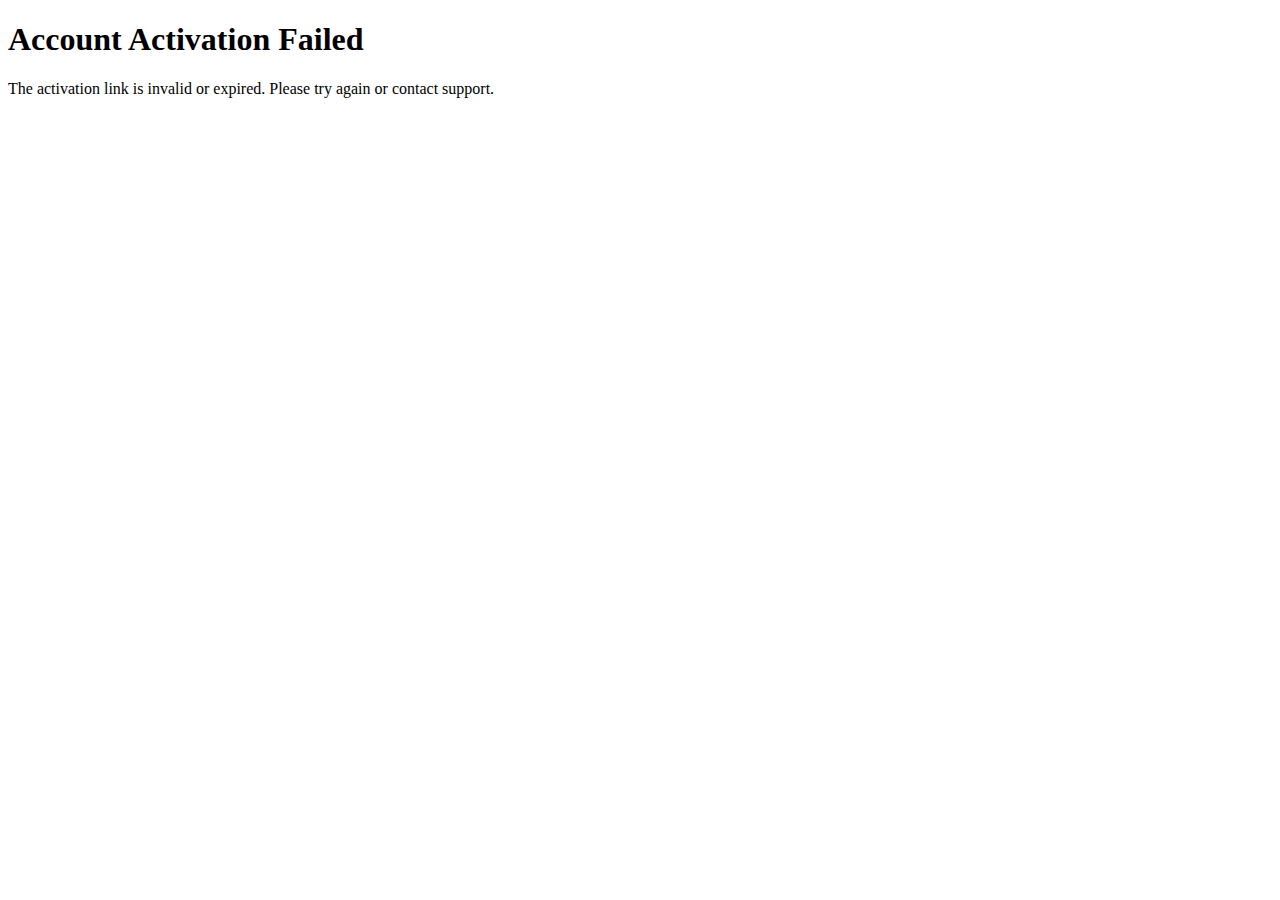
<file: templates/activation_failed.html>
<!DOCTYPE html>
<html lang="en">
<head>
    <meta charset="UTF-8">
    <meta name="viewport" content="width=device-width, initial-scale=1.0">
    <title>Activation Failed</title>
</head>
<body>
    <h1>Account Activation Failed</h1>
    <p>The activation link is invalid or expired. Please try again or contact support.</p>
</body>
</html>
</file>
